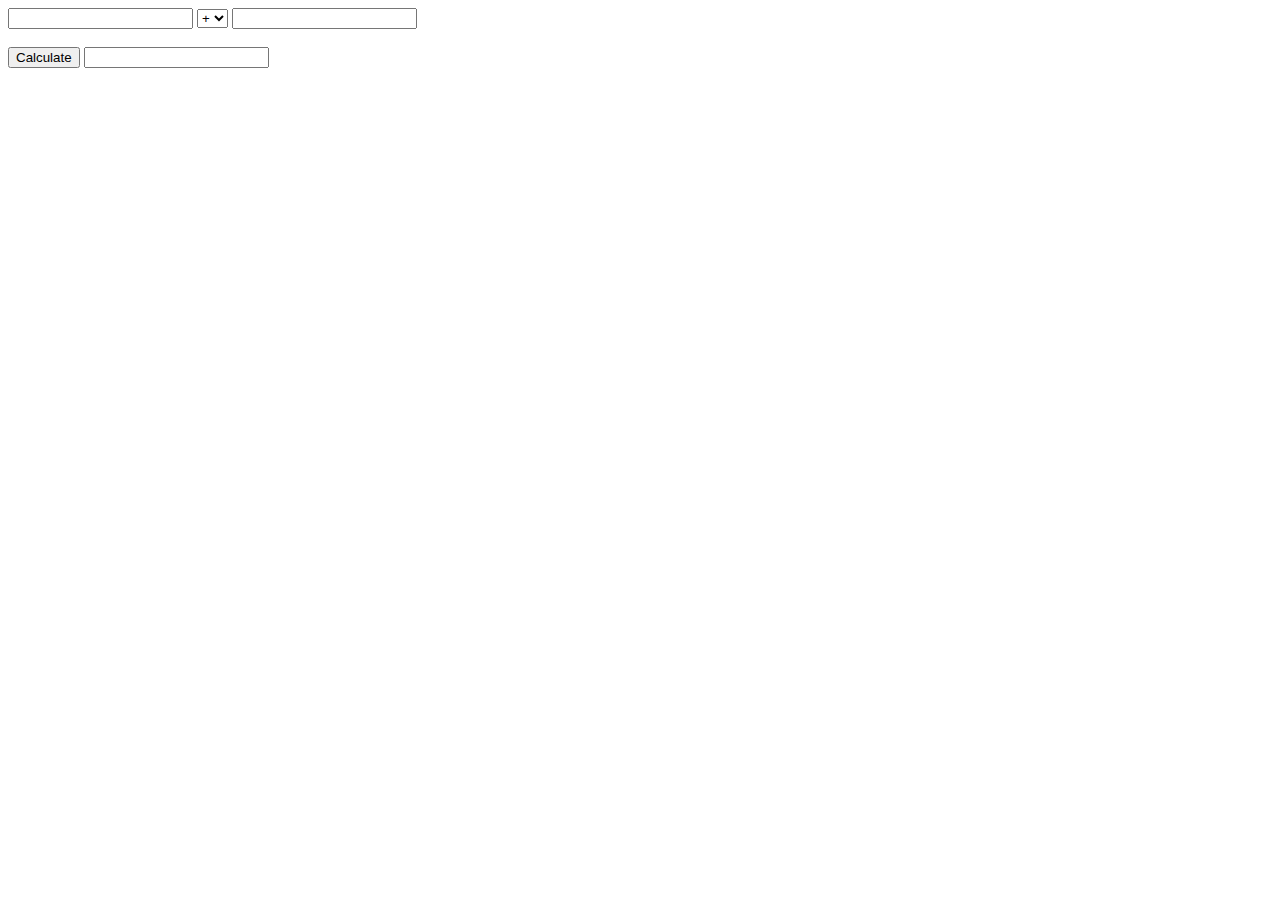
<file: index.html>
<!DOCTYPE html>
<html lang="en">

<head>
    <meta charset="UTF-8">
    <meta http-equiv="X-UA-Compatible" content="IE=edge">
    <meta name="viewport" content="width=device-width, initial-scale=1.0">
    <title>Document</title>
</head>

<body>
    <input type="number" name="first" id="first" step="any"/>
    <select id="ope">
        <option  value = "+"> +</option>
        <option value = "-"> -</option>
        <option value = "*"> X</option>
        <option value = "/"> /</option>
    </select>
    <input type="number" name="second" id="second" step="any"/>
    <br> </br>
    <button onclick="cal()">Calculate</button>
    <input type="text" name="" id="res" readonly=""/>
    <!-- </select> -->

</body>
<script type="text/javascript">
    function cal() {
        var opr1 = document.getElementById('first').value;
        var opr2 = document.getElementById('second').value;
        var ope = document.getElementById('ope').value;
        if(ope == '+'){
            var res = parseInt(opr1) + parseInt(opr2);
        }
        if(ope == '-'){
            var res = parseInt(opr1) - parseInt(opr2);
        }
        if(ope == '*'){
            var res = parseInt(opr1) * parseInt(opr2);
        }
        if(ope == '/'){
            var res = parseInt(opr1) / parseInt(opr2);
        }
        alert(res);
    }
</script>
</html>
</file>
